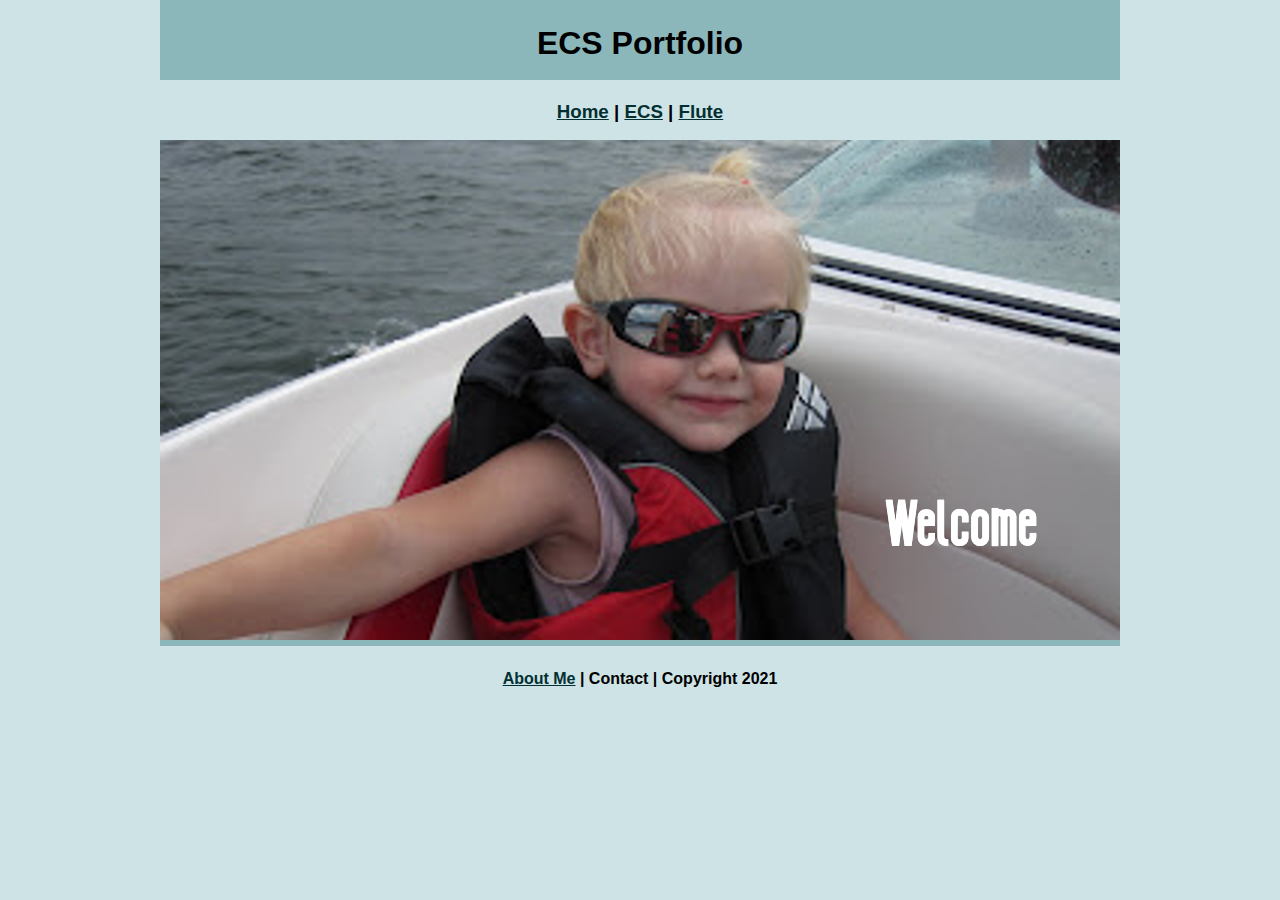
<file: index.html>
<!DOCTYPE html>
<html class="homePage">
   <head>
      <!-- This is a comment! Text here will be ignored by the browser. -->
      <meta charset="UTF-8">
      <title>ECS Portfolio 2024</title>
      <link href="myCSS.css" rel="stylesheet" type="text/css">
   </head>
   <body>
      <div class="container">
         <div class="header">
            <h1>ECS Portfolio</h1>
         </div>
         <div class="nav">
            <h3> <a href="index.html">Home</a> | <a href="ecs/index.html">ECS</a> | <a href="flute/index.html">Flute</a> </h3>
         </div>
         <div class="content">
           <img src="images/babyme.png" alt="Welcome" width="960" >  
         </div>
         <div class="footer">
            <h4> <a href="aboutme.html">About Me</a> | Contact | Copyright 2021</h4>
         </div>
      </div>
   </body>
</html>
</file>
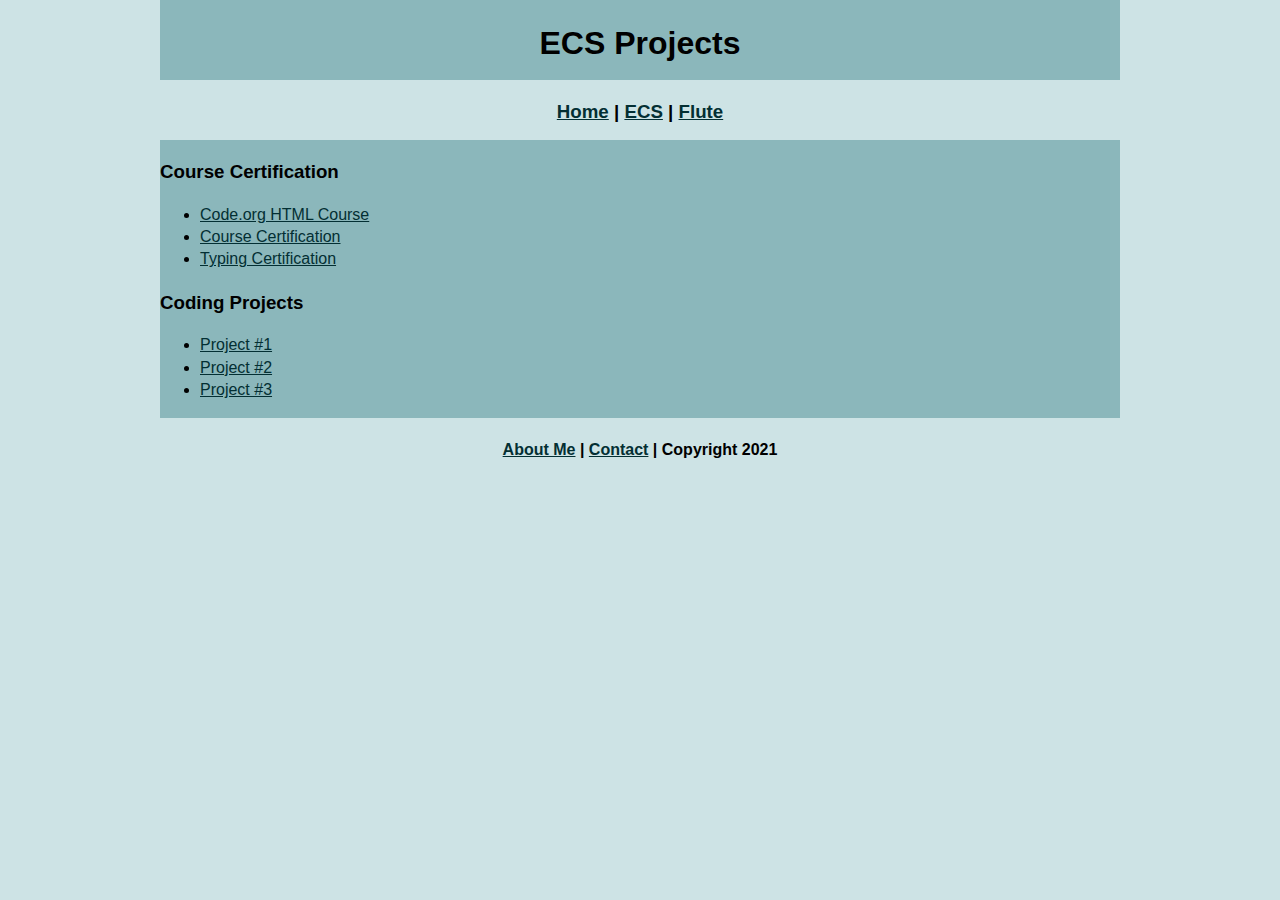
<file: ecs/index.html>
<!DOCTYPE html>
<html class="homePage">
   <head>
      <!-- This is a comment! Text here will be ignored by the browser. -->
      <meta charset="UTF-8">
      <title>ECS Projects</title>
      <link href="../myCSS.css" rel="stylesheet" type="text/css">
   </head>
   <body>
      <div class="container">
         <div class="header">
            <h1>ECS Projects</h1>
         </div>
         <div class="nav">
            <h3> <a href="../index.html">Home</a> | <a href="index.html">ECS</a> | <a href="../flute/index.html">Flute</a> </h3>
         </div>
         <div class="content">
            <h3>Course Certification</h3>
            <ul>
               <li><a href="#">Code.org HTML Course</a></li>            
               <li><a href="#">Course Certification</a></li>    
               <li><a href="#">Typing Certification</a></li>   
            </ul>
            <h3>Coding Projects</h3>
            <ul>
               <li><a href="#">Project #1</a></li> 
               <li><a href="#">Project #2</a></li>            
               <li><a href="#">Project #3</a></li>            
            </ul>
         </div>
         <div class="footer">
            <h4><a href="../aboutme.html">About Me</a> | <a href="mailto:abigwrid9690@graniteschools.org">Contact</a> | Copyright 2021</h4>
         </div>
      </div>
   </body>
</html>
</file>
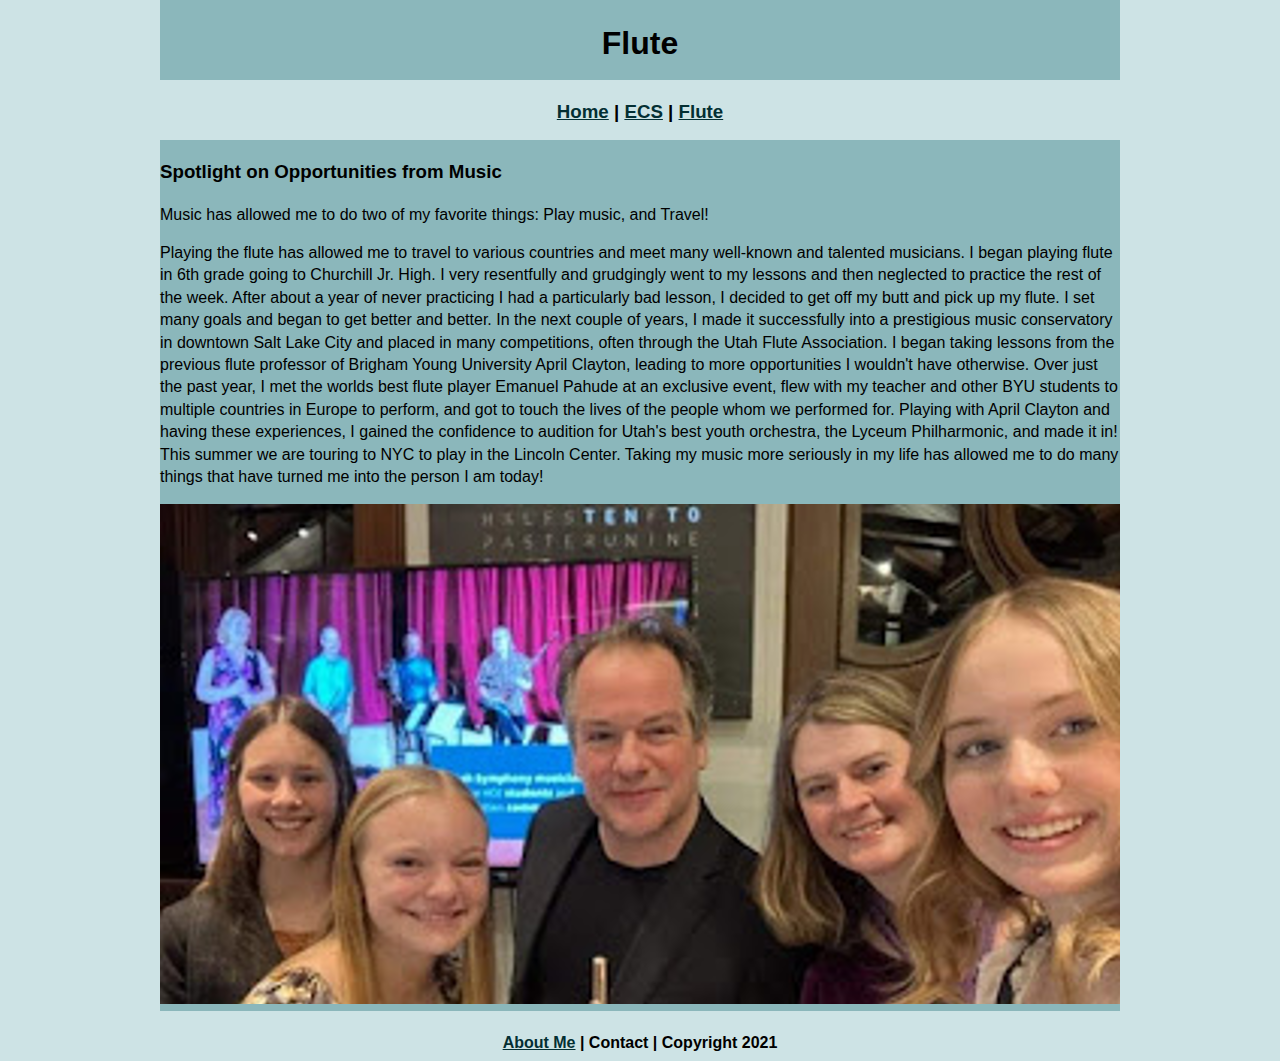
<file: flute/index.html>
<!DOCTYPE html>
<html class="homePage">
   <head>
      <!-- This is a comment! Text here will be ignored by the browser. -->
      <meta charset="UTF-8">
      <title>Flute</title>
      <link href="../myCSS.css" rel="stylesheet" type="text/css">
   </head>
   <body>
      <div class="container">
         <div class="header">
            <h1>Flute</h1>
         </div>
         <div class="nav">
            <h3> <a href="../index.html">Home</a> | <a href="../ecs/index.html">ECS</a> | <a href="index.html">Flute</a> </h3>
         </div>
         <div class="content">
         <p>
           <h3>Spotlight on Opportunities from Music</h3>
         </p>
            <p>Music has allowed me to do two of my favorite things: Play music, and Travel!</p>
            <p>
                  Playing the flute has allowed me to travel to various countries and meet many well-known and talented musicians. I began playing flute in 6th grade going to Churchill Jr. High. I very resentfully and grudgingly went to my lessons and then neglected to practice the rest of the week. 
               After about a year of never practicing I had a particularly bad lesson, I decided to get off my butt and pick up my flute. I set many goals and began to get better and better.
               In the next couple of years, I made it successfully into a prestigious music conservatory in downtown Salt Lake City and placed in many competitions, often through the Utah Flute Association. 
               I began taking lessons from the previous flute professor of Brigham Young University April Clayton, leading to more opportunities I wouldn't have otherwise. Over just the past year, I met the worlds best flute player Emanuel Pahude at an exclusive event, flew with my teacher and other BYU students to multiple countries in Europe to perform, 
               and got to touch the lives of the people whom we performed for. Playing with April Clayton and having these experiences, I gained the confidence to audition for Utah's best youth orchestra, the Lyceum Philharmonic, and made it in!
               This summer we are touring to NYC to play in the Lincoln Center. Taking my music more seriously in my life has allowed me to do many things that have turned me into the person I am today!
            </p>
            <img src="../images/flute.png" alt="flute" />      
         </div>
         <div class="footer">
            <h4><a href="../aboutme.html">About Me</a> | Contact | Copyright 2021</h4>
         </div>
      </div>
   </body>
</html>
</file>
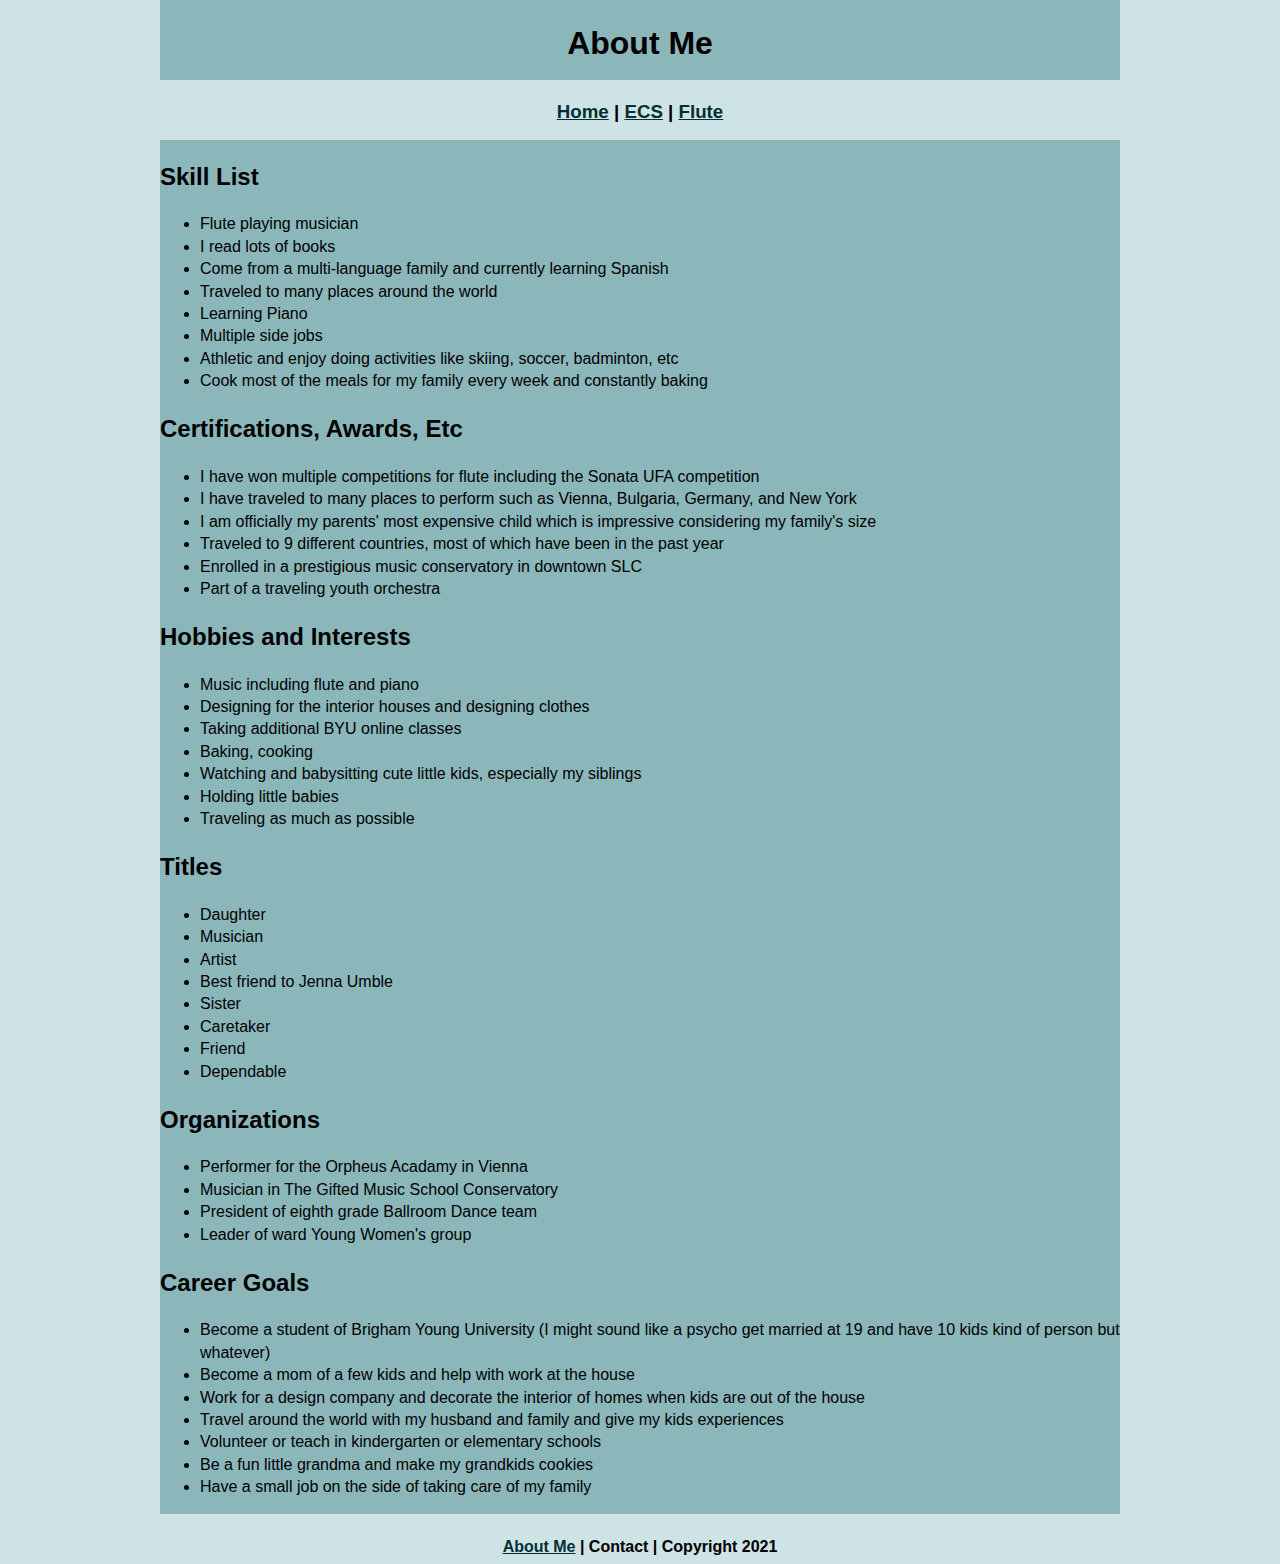
<file: aboutme.html>
<!DOCTYPE html>
<html class="homePage">
   <head>
      <!-- This is a comment! Text here will be ignored by the browser. -->
      <meta charset="UTF-8">
      <title>About Me</title>
      <link href="myCSS.css" rel="stylesheet" type="text/css">
   </head>
   <body>
      <div class="container">
         <div class="header">
            <h1>About Me</h1>
         </div>
         <div class="nav">
            <h3> <a href="index.html">Home</a> | <a href="ecs/index.html">ECS</a> | <a href="flute/index.html">Flute</a> </h3>
         </div>
         <div class="content">
           <h2> Skill List</h2>
            <ul>
               <li>Flute playing musician</li>
               <li>I read lots of books</li>
               <li>Come from a multi-language family and currently learning Spanish
               <li>Traveled to many places around the world</li>
               <li>Learning Piano</li>
               <li>Multiple side jobs</li>
               <li>Athletic and enjoy doing activities like skiing, soccer, badminton, etc</li>
               <li>Cook most of the meals for my family every week and constantly baking</li>
            </ul>
            <h2>Certifications, Awards, Etc</h2>
            <ul>
               <li>I have won multiple competitions for flute including the Sonata UFA competition</li>
               <li>I have traveled to many places to perform such as Vienna, Bulgaria, Germany, and New York</li>
               <li>I am officially my parents' most expensive child which is impressive considering my family's size</li>
               <li>Traveled to 9 different countries, most of which have been in the past year</li>
               <li>Enrolled in a prestigious music conservatory in downtown SLC</li>
               <li>Part of a traveling youth orchestra</li>
            </ul>
            <h2>Hobbies and Interests</h2>
            <ul>
               <li>Music including flute and piano</li>
               <li>Designing for the interior houses and designing clothes</li>
               <li>Taking additional BYU online classes</li>
               <li>Baking, cooking</li>
               <li>Watching and babysitting cute little kids, especially my siblings</li>
               <li>Holding little babies</li>
               <li>Traveling as much as possible</li>
            </ul>
            <h2>Titles</h2>
            <ul>
               <li>Daughter</li>
               <li>Musician</li>
               <li>Artist</li>
               <li>Best friend to Jenna Umble</li>
               <li>Sister</li>
               <li>Caretaker</li>
               <li>Friend</li>
               <li>Dependable</li>
            </ul>
            <h2>Organizations</h2>
            <ul>
               <li>Performer for the Orpheus Acadamy in Vienna</li>
               <li>Musician in The Gifted Music School Conservatory </li>
               <li>President of eighth grade Ballroom Dance team</li>
               <li>Leader of ward Young Women's group</li>
            </ul>
            <h2>Career Goals</h2>
            <ul>
               <li>Become a student of Brigham Young University (I might sound like a psycho get married at 19 and have 10 kids kind of person but whatever)</li>
               <li>Become a mom of a few kids and help with work at the house</li>
               <li>Work for a design company and decorate the interior of homes when kids are out of the house</li>
               <li>Travel around the world with my husband and family and give my kids experiences</li>
               <li>Volunteer or teach in kindergarten or elementary schools</li>
               <li>Be a fun little grandma and make my grandkids cookies</li>
               <li>Have a small job on the side of taking care of my family</li>
            </ul>
         </div>
         <div class="footer">
            <h4> <a href="aboutme.html">About Me</a> | Contact | Copyright 2021</h4>
         </div>
      </div>
   </body>
</html>
</file>
<file: myCSS.css>
@charset "UTF-8";
/* This is a comment! Text here will be ignored by the browser. */
body {
	margin: 0 auto;
font: 100%/1.4 Rockwell, Arial, Helvetica, sans-serif}
.homePage {
	background: #CDE3E5;
.container {
	width: 960px;
	margin: 0 auto;
}
.header {
	background: #8BB7BB;
	text-align: center;
	margin: 0px;
	padding: 5;
	float: left;
	width: 100%;
	height: 80px;	
}
.nav {
	background: #CDE3E5;
	margin: 0px;
	padding: 5;
	float: left;
	width: 100%;
	height: 60px;
	text-align: center;
}
.content {
	background: #8BB7BB;
	margin: 0px;
	float: left;
	width: 100%;
	text-align: left;
}
.footer {
	background: #CDE3E5;
	margin: 0px;
	float: left;
	width: 100%;
	height: 50px;
	text-align: center;
}

a:link {
     color: #032F33;
}
a:visited {
     color: #000;
}
a:hover, a:active, a:focus { 
     text-decoration: underline;
}
</file>
